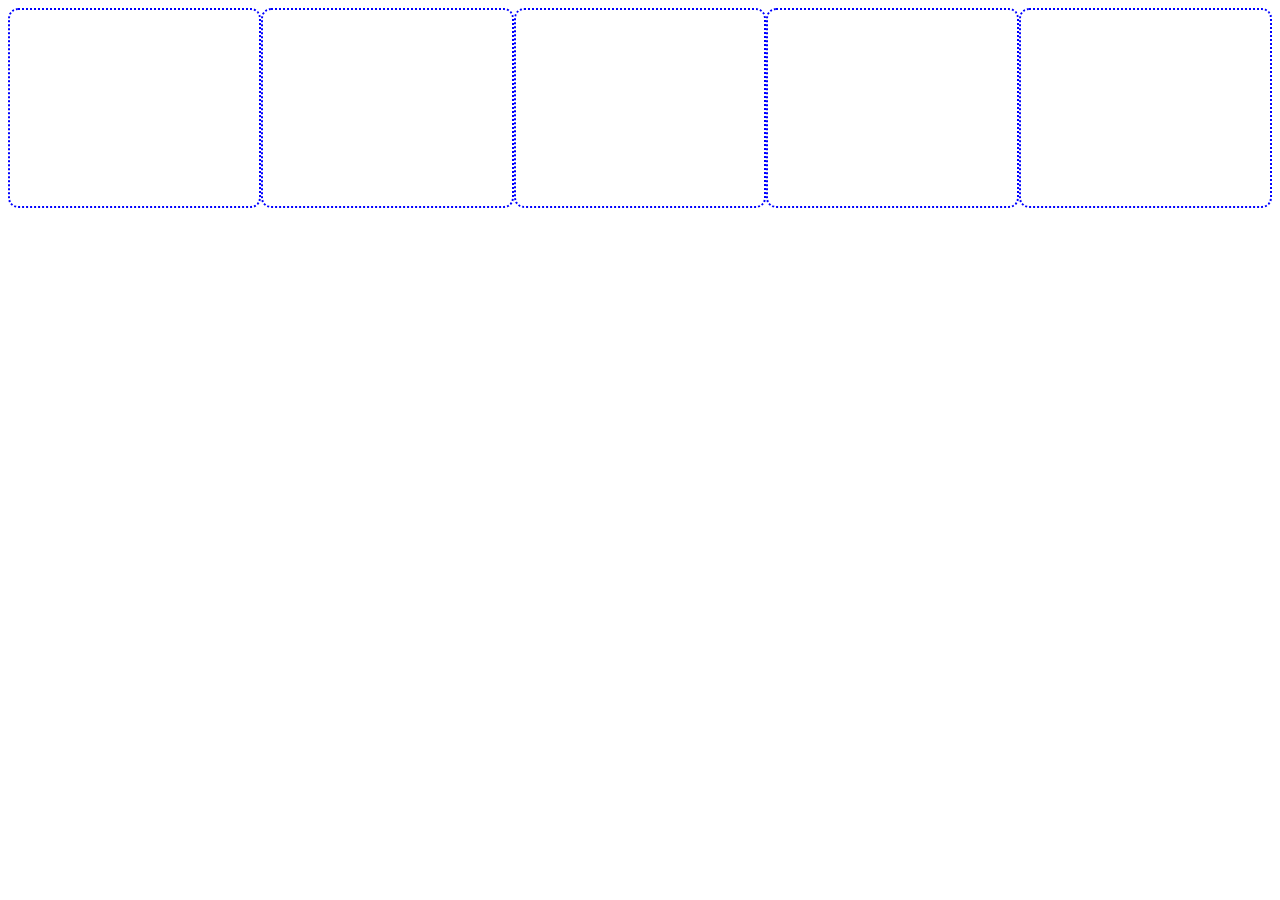
<file: Study/css.html>
<!DOCTYPE html>
<html lang="en">
<head>
    <meta charset="UTF-8">
    <title>Title</title>
    <style>
        div{
           height: 200px;
            border: 2px dotted blue;
            float: left;
            width: 20%;
            box-sizing: border-box;
            border-radius: 10px;

        }
    </style>
</head>
<body>
    <div></div>
    <div></div>
    <div></div>
    <div></div>
    <div></div>
</body>
</html>
</file>
